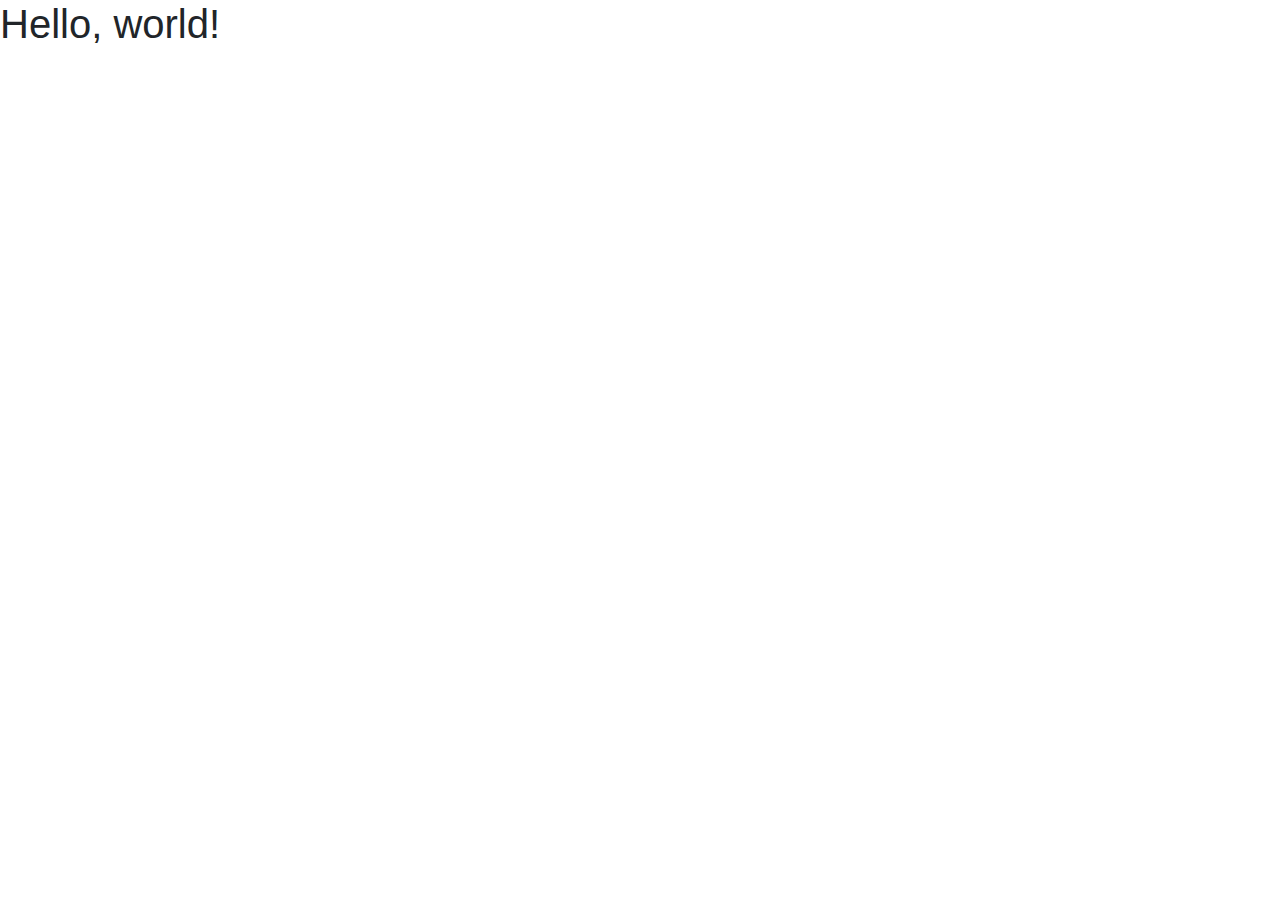
<file: src/main/resources/templates/accueil.html>
<!doctype html>
<html lang="en">
  <head>
    <!-- Required meta tags -->
    <meta charset="utf-8">
    <meta name="viewport" content="width=device-width, initial-scale=1, shrink-to-fit=no">

    <!-- Bootstrap CSS -->
    <link rel="stylesheet" href="https://stackpath.bootstrapcdn.com/bootstrap/4.3.1/css/bootstrap.min.css" integrity="sha384-ggOyR0iXCbMQv3Xipma34MD+dH/1fQ784/j6cY/iJTQUOhcWr7x9JvoRxT2MZw1T" crossorigin="anonymous">

    <title>Wild Circus Accueil</title>
  </head>
  <body>
    <h1>Hello, world!</h1>

    <!-- Optional JavaScript -->
    <!-- jQuery first, then Popper.js, then Bootstrap JS -->
    <script src="https://code.jquery.com/jquery-3.3.1.slim.min.js" integrity="sha384-q8i/X+965DzO0rT7abK41JStQIAqVgRVzpbzo5smXKp4YfRvH+8abtTE1Pi6jizo" crossorigin="anonymous"></script>
    <script src="https://cdnjs.cloudflare.com/ajax/libs/popper.js/1.14.7/umd/popper.min.js" integrity="sha384-UO2eT0CpHqdSJQ6hJty5KVphtPhzWj9WO1clHTMGa3JDZwrnQq4sF86dIHNDz0W1" crossorigin="anonymous"></script>
    <script src="https://stackpath.bootstrapcdn.com/bootstrap/4.3.1/js/bootstrap.min.js" integrity="sha384-JjSmVgyd0p3pXB1rRibZUAYoIIy6OrQ6VrjIEaFf/nJGzIxFDsf4x0xIM+B07jRM" crossorigin="anonymous"></script>
  </body>
</html>
</file>
